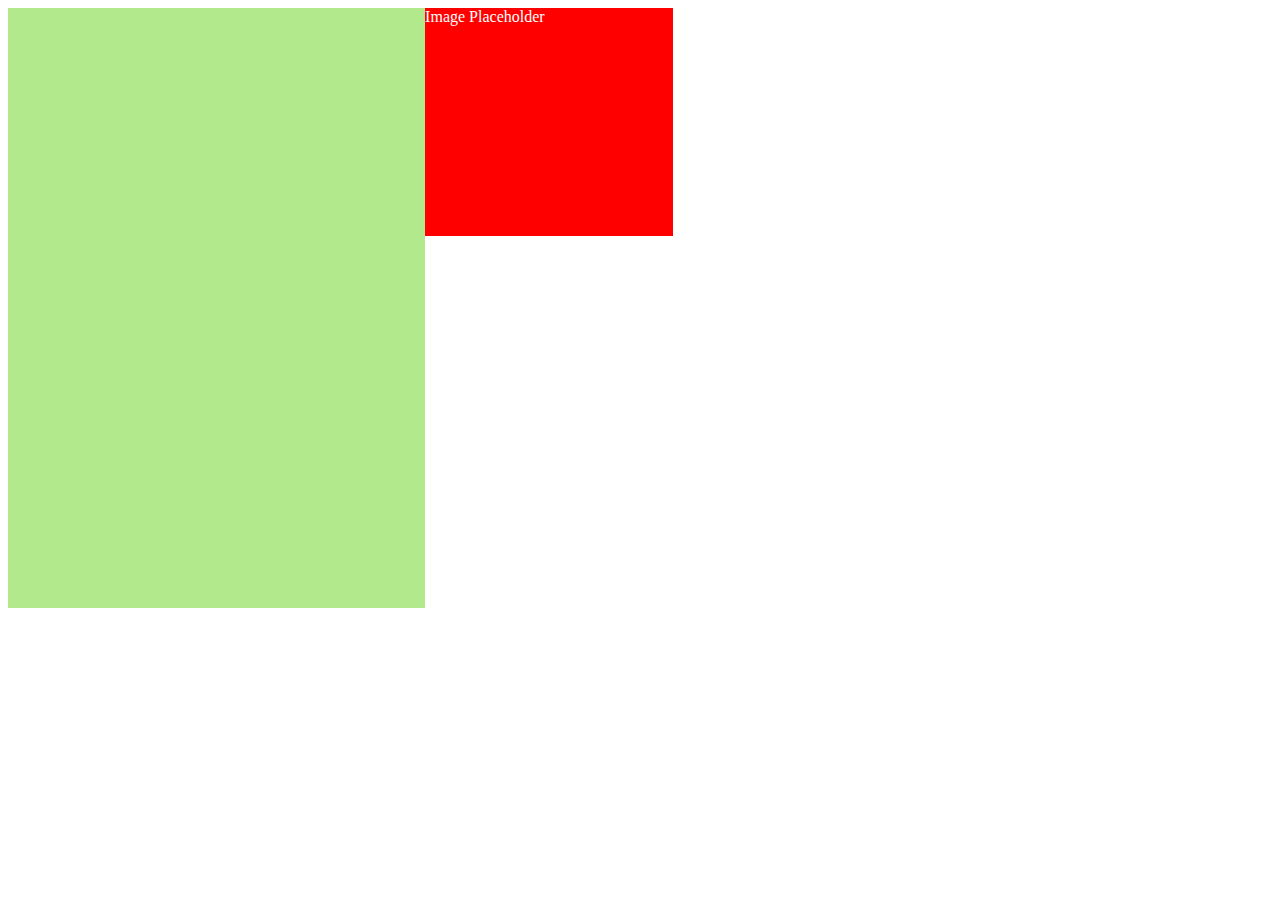
<file: second/index.html>
<!DOCTYPE html>
<html>
  <head>
    <link rel="stylesheet" type="text/css" href="style.css"
    <meta charset="utf-8">
  </head>
<div class="box left"></div>
<div class="box middle"></div>
<div class="box right"></div>
<div class="box picture">Image Placeholder</div>


  <body>

  </body>
</html>
</file>
<file: second/style.css>
.box {
  display: flex;
  float:left;
  }


.left {
  width: 33%;
  height: 100%;
  background-color: #3790DE;

}
.middle {
  width:33%;
  height: 100%;
  background-color: #18E3C3;

}
.right{
  width: 33%;
  height:600px;
  background-color: #B3E98D;
}

.picture {
  height: 228px;
  width: 248px;
  background-color: red;
  color: white;
  text-align: center;

}
</file>
